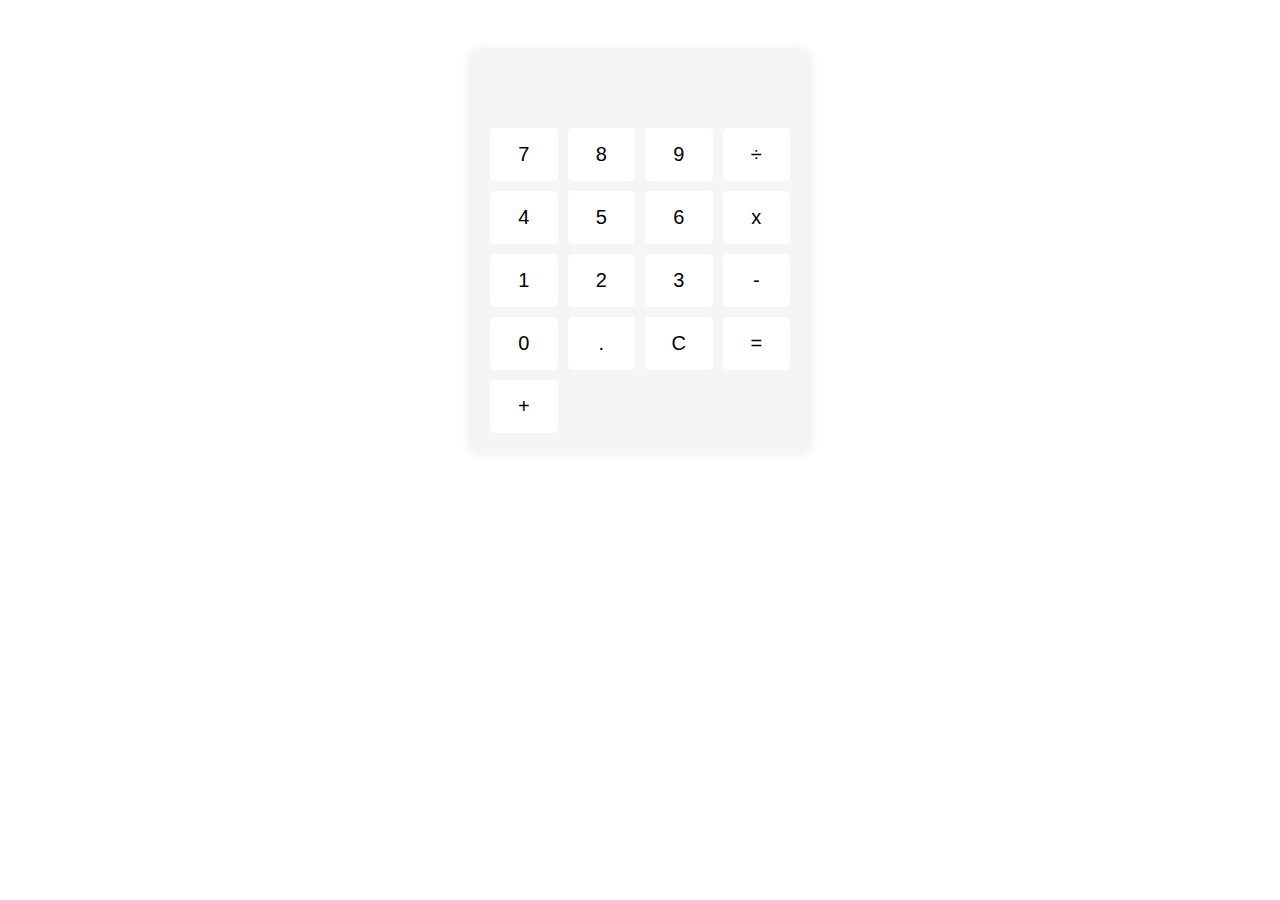
<file: Calculator/index.html>
<!DOCTYPE html>
<html lang="en">

<head>
    <meta charset="UTF-8">
    <meta name="viewport" content="width=device-width, initial-scale=1.0">
    <title>Calculator</title>
    <link rel="stylesheet" href="style.css">
</head>

<body>
    <div class="calculator">
        <input type="text" id="display" disabled>
        <div class="buttons">
            <button onclick="appendToDisplay('7')">7</button>
            <button onclick="appendToDisplay('8')">8</button>
            <button onclick="appendToDisplay('9')">9</button>
            <button onclick="appendToDisplay('/')">÷</button>
            <button onclick="appendToDisplay('4')">4</button>
            <button onclick="appendToDisplay('5')">5</button>
            <button onclick="appendToDisplay('6')">6</button>
            <button onclick="appendToDisplay('*')">x</button>
            <button onclick="appendToDisplay('1')">1</button>
            <button onclick="appendToDisplay('2')">2</button>
            <button onclick="appendToDisplay('3')">3</button>
            <button onclick="appendToDisplay('-')">-</button>
            <button onclick="appendToDisplay('0')">0</button>
            <button onclick="appendToDisplay('.')">.</button>
            <button onclick="clearDisplay()">C</button>
            <button onclick="calculate()">=</button>
            <button onclick="appendToDisplay('+')">+</button>
        </div>
    </div>
    <script src="script.js"></script>
</body>

</html>
</file>
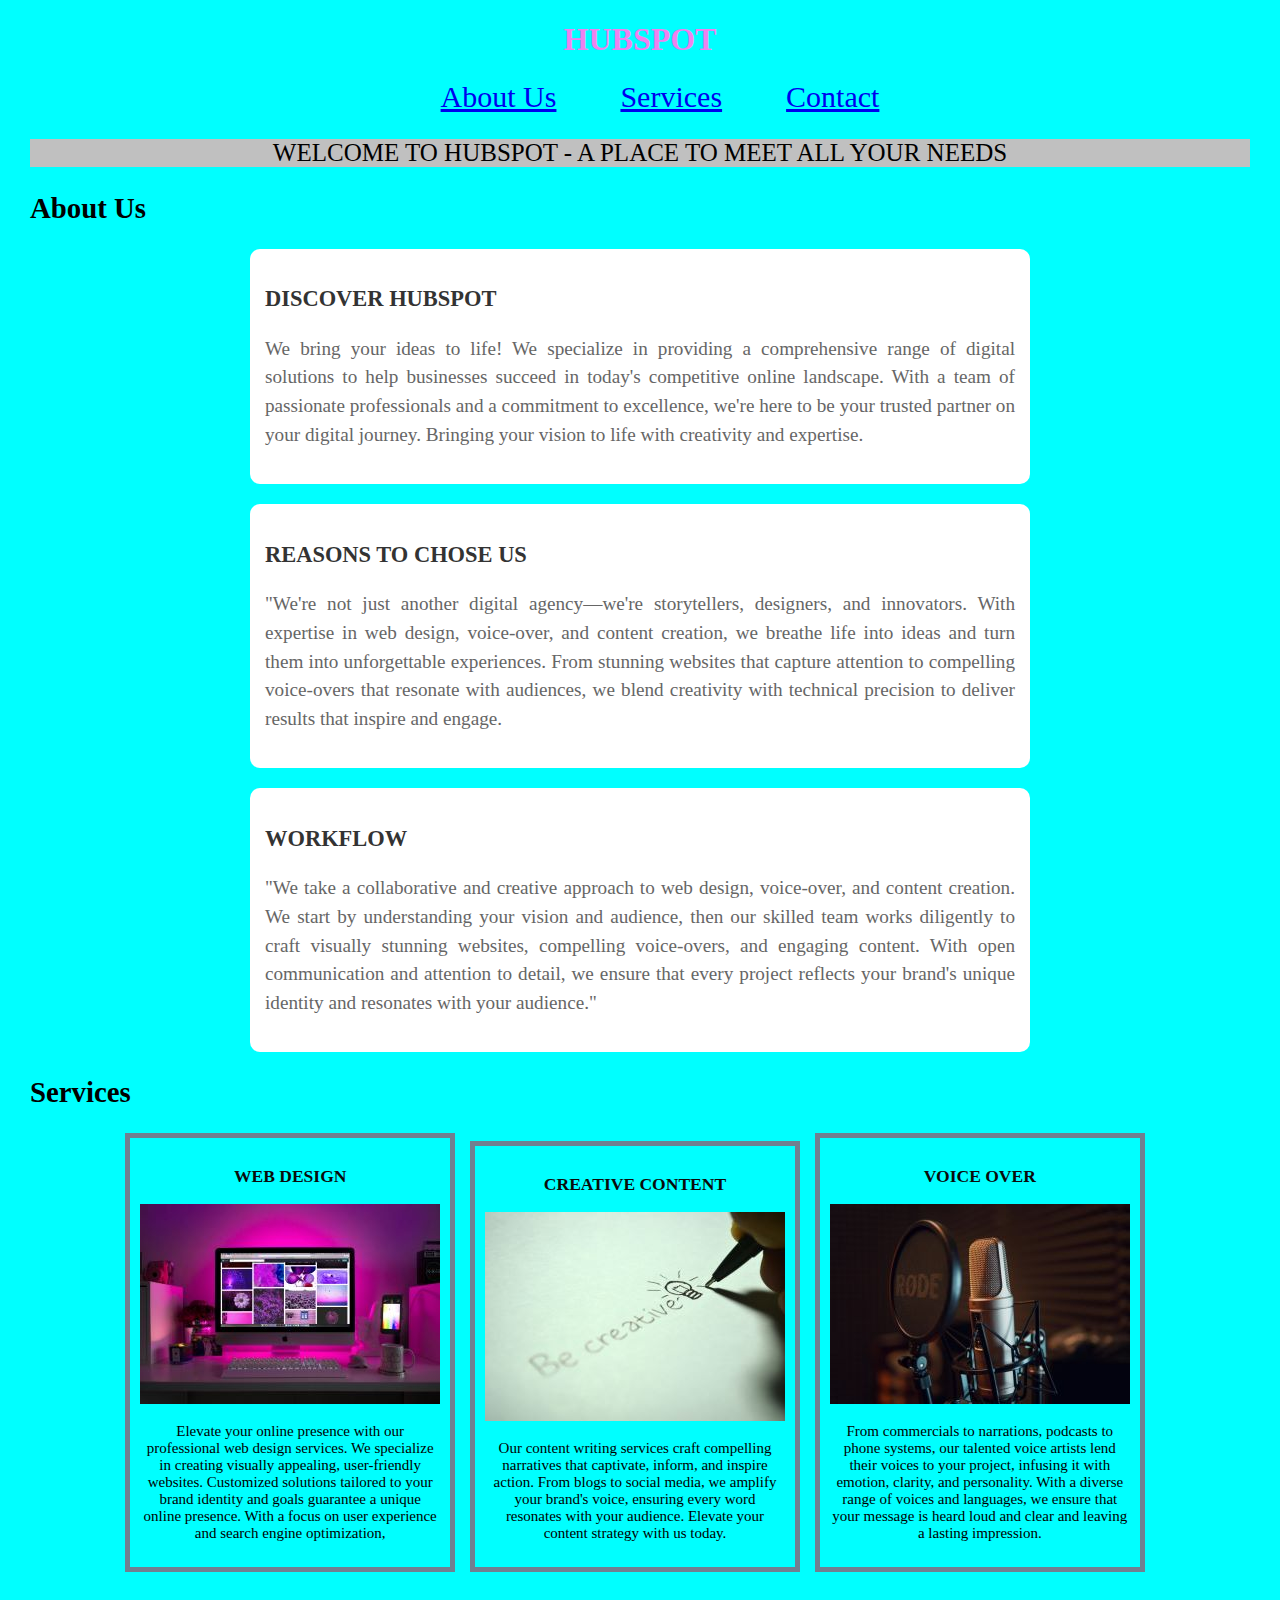
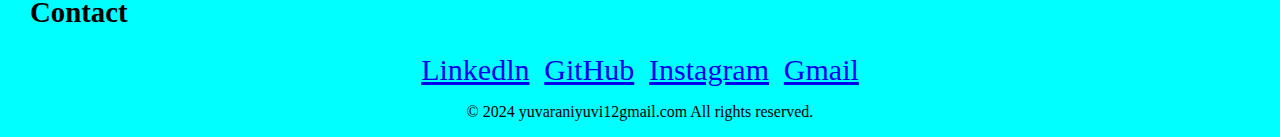
<file: Landing Page/index.html>
<!DOCTYPE html>
<html lang="en">

<head>
  <meta charset="UTF-8">
  <meta name="viewport" content="width=device-width, initial-scale=1.0">
  <title> LANDING PAGE </title>
</head>

<body>
  <link rel="stylesheet" href="style.css">
  <h1>HUBSPOT</h1>
  <nav>
    <center>
      <ul>
        <li><a href="#about">About Us</a></li>
        <li><a href="#services">Services</a></li>
        <li><a href="#contact">Contact</a></li>
      </ul>
    </center>
  </nav>
  <section id="intro">
    <div class="intro-content">
      <p>WELCOME TO HUBSPOT - A PLACE TO MEET ALL YOUR NEEDS</p>
    </div>
  </section>
  <section id="about">
    <h2>About Us</h2>
    <div class="container">
      <center>
        <div class="box">
          <h3>DISCOVER HUBSPOT</h3>
          <p>
            We bring your ideas to life! We specialize in
            providing a comprehensive range of digital solutions to help businesses succeed in today's competitive
            online landscape. With a team of passionate professionals and a commitment to excellence, we're here to be
            your trusted partner on your digital journey.
            Bringing your vision to life with creativity and expertise.
          </p>
        </div>
        <div class="box">
          <h3>REASONS TO CHOSE US</h3>
          <p>
            "We're not just another digital agency—we're storytellers, designers, and innovators. With expertise in web
            design, voice-over, and content creation, we breathe life into ideas and turn them into unforgettable
            experiences. From stunning websites that capture attention to compelling voice-overs that resonate with
            audiences, we blend creativity with technical precision to deliver results that inspire and engage.
          </p>
        </div>
        <div class="box">
          <h3>WORKFLOW</h3>

          <p>

            "We take a collaborative and creative approach to web design, voice-over, and content creation. We start by
            understanding your vision and audience, then our skilled team works diligently to craft visually stunning
            websites, compelling voice-overs, and engaging content. With open communication and attention to detail, we
            ensure that every project reflects your brand's unique identity and resonates with your audience."
          </p>
        </div>
      </center>
    </div>

  </section>
  <section id="services">
    <div class="scontainer">
      <h2>Services</h2>
      <center>
        <div class="sbox">
          <h3>WEB DESIGN</h3>
          <img src="webdesign.jpg" alt="image not found">
          <p>Elevate your online presence with our professional web design services. We specialize in creating visually
            appealing, user-friendly websites. Customized solutions tailored to your brand identity and goals guarantee
            a unique online presence. With a focus on user experience and search engine optimization, </p>
        </div>
        <div class="sbox">
          <h3>CREATIVE CONTENT</h3>
          <img src="content creator.jpg" alt="image not found">
          <p>Our content writing services craft compelling narratives that captivate, inform, and inspire action. From
            blogs to social media, we amplify your brand's voice, ensuring every word resonates with your audience.
            Elevate your content strategy with us today.</p>
        </div>
        <div class="sbox">
          <h3>VOICE OVER</h3>
          <img src="voiceover.jpg" alt="image not found">
          <p>From commercials to narrations, podcasts to phone systems, our talented voice artists lend their voices to
            your project, infusing it with emotion, clarity, and personality. With a diverse range of voices and
            languages, we ensure that your message is heard loud and clear and leaving a
            lasting impression.</p>
        </div>
      </center>
    </div>
  </section>
  <section id="contact">
    <div class="contact">
      <h2>Contact</h2>
      <center>
        <a href="https://www.linkedin.com/in/yuvaranib">Linkedln</a>
        <a href="https://github.com/yuvaranib123">GitHub</a>
        <a href="https://www.instagram.com/yuvarani_b?igsh=MzRlODBiNWFlZA==">Instagram</a>
        <a href="mailto:yuvaraniyuvi12@gmail.com">Gmail</a>
      </center>
    </div>
  </section>
  <footer>
    <center>
      <div class="container">
        <p>&copy; 2024 yuvaraniyuvi12gmail.com All rights reserved.</p>
      </div>
    </center>
  </footer>
</body>

</html>
</file>
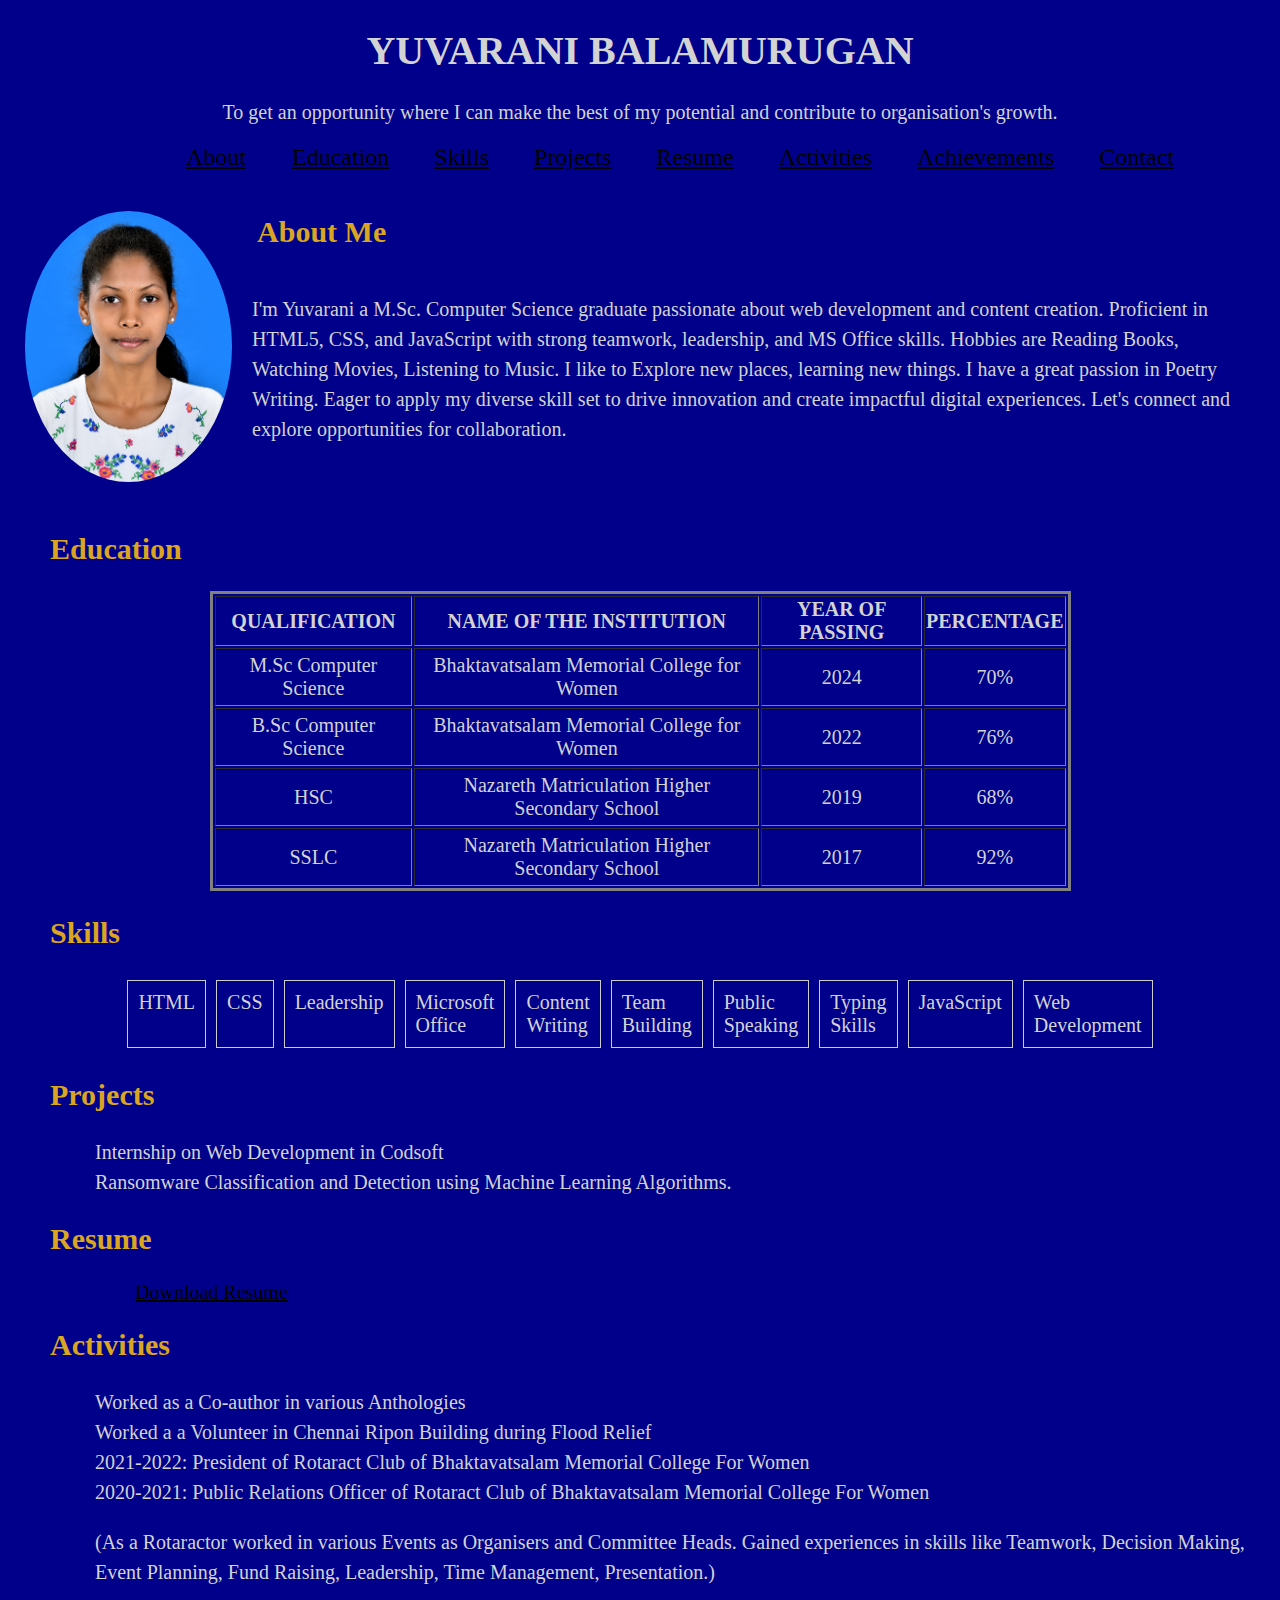
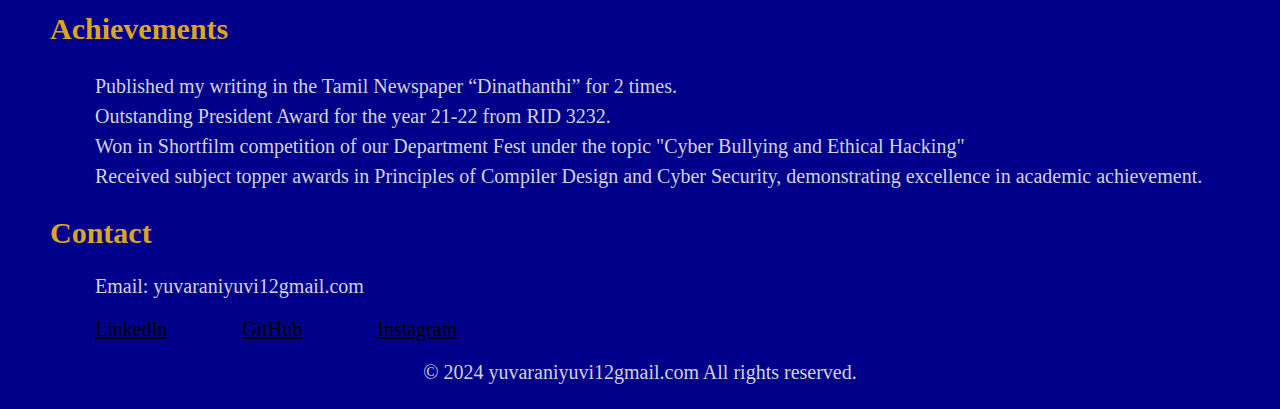
<file: Portfolio/index.html>
<!DOCTYPE html>
<html lang="en">

<head>
  <meta charset="UTF-8">
  <meta name="viewport" content="width=device-width, initial-scale=1.0">
  <title>PORTFOLIO</title>
  <link rel="stylesheet" href="style.css">
</head>

<body>
  <header>
    <center>
      <h1>YUVARANI BALAMURUGAN</h1>
      <p>To get an opportunity where I can make the best of my potential and contribute to organisation's growth.</p>
      <div class="menu">
        <ul>
          <li><a href="#about">About</a> </li>
          <li><a href="#education">Education</a></li>
          <li><a href="#skills">Skills</a></li>
          <li><a href="#projects">Projects</a></li>
          <li><a href="#resume">Resume</a></li>
          <li><a href="#activities">Activities</a></li>
          <li><a href="#achievements">Achievements</a></li>
          <li><a href="#contact">Contact</a></li>
        </ul>
      </div>
    </center>
  </header>
  <section id="about">
    <div class="about-content">
      <div class="profile picture">
        <img src="yuvarani.jpg">
      </div>
      <div class="bio">
        <h2>About Me</h2>
        <p>I'm Yuvarani a M.Sc. Computer Science graduate passionate about web development and content creation.
          Proficient in
          HTML5, CSS, and JavaScript with strong teamwork, leadership, and MS Office skills.
          Hobbies are Reading Books, Watching Movies, Listening to Music. I like to Explore new places, learning new
          things. I have a great passion in Poetry Writing.
          Eager to apply my diverse skill set to drive innovation and create impactful digital experiences. Let's
          connect and explore opportunities for collaboration. </p> <br>
      </div>
    </div>
  </section>
  <!-- About section ends-->
  <section id="education">
    <h2> Education</h2>
    <div class="education">
      <center>
        <table border="3px">
          <tr>
            <th>QUALIFICATION</th>
            <th>NAME OF THE INSTITUTION</th>
            <th>YEAR OF PASSING</th>
            <th>PERCENTAGE</th>
          </tr>
          <tr>
            <td>M.Sc Computer Science</td>
            <td>Bhaktavatsalam Memorial College for Women</td>
            <td>2024</td>
            <td>70%</td>
          </tr>
          <tr>
            <td>B.Sc Computer Science</td>
            <td>Bhaktavatsalam Memorial College for Women</td>
            <td>2022</td>
            <td>76%</td>
          </tr>
          <tr>
            <td>HSC</td>
            <td>Nazareth Matriculation Higher Secondary School</td>
            <td>2019</td>
            <td>68%</td>
          </tr>
          <tr>
            <td>SSLC</td>
            <td>Nazareth Matriculation Higher Secondary School</td>
            <td>2017</td>
            <td>92%</td>
          </tr>
        </table>
      </center>
    </div>
  </section>
  <!--Education section ends-->
  <section id="skills">
    <h2>Skills</h2>
    <div class="skills-container">
      <div class="skill">HTML</div>
      <div class="skill">CSS</div>
      <div class="skill">Leadership</div>
      <div class="skill">Microsoft Office</div>
      <div class="skill">Content Writing</div>
      <div class="skill">Team Building</div>
      <div class="skill">Public Speaking</div>
      <div class="skill">Typing Skills</div>
      <div class="skill">JavaScript</div>
      <div class="skill">Web Development</div>
    </div>
  </section>
  <!--Skills section ends-->
  <section id="projects">
    <h2>Projects</h2>
    <div class="projects">
      Internship on Web Development in Codsoft<br>
      Ransomware Classification and Detection using Machine Learning Algorithms.
    </div>
  </section>
  <!--Projects section ends-->
  <section id="resume">
    <h2>Resume</h2>
    <div class="resume">
      <a href="Resume.pdf" download>Download Resume</a>
    </div>
  </section>
  <!--Resume section ends-->
  <section id="activities">
    <h2>Activities</h2>
    <div class="activities">
      Worked as a Co-author in various Anthologies<br>
      Worked a a Volunteer in Chennai Ripon Building during Flood Relief<br>
      2021-2022: President of Rotaract Club of Bhaktavatsalam Memorial College For Women<br>
      2020-2021: Public Relations Officer of Rotaract Club of Bhaktavatsalam Memorial College For Women
      <p>(As a Rotaractor worked in various Events as Organisers and Committee Heads. Gained
        experiences in skills like Teamwork, Decision Making, Event Planning, Fund Raising, Leadership, Time Management,
        Presentation.) </p>

    </div>
  </section>
  <!--Activites section ends-->
  <section id="achievements">
    <h2>Achievements</h2>
    <div class="achievements">
      Published my writing in the Tamil Newspaper “Dinathanthi” for 2 times. <br>
      Outstanding President Award for the year 21-22 from RID 3232. <br>
      Won in Shortfilm competition of our Department Fest under the topic "Cyber Bullying and Ethical Hacking" <br>
      Received subject topper awards in Principles of Compiler Design and Cyber Security, demonstrating excellence in
      academic achievement.

    </div>
  </section>
  <!--Achievements section ends-->
  <section id="contact">
    <div class="contact">
      <h2>Contact</h2>
      <p>Email: yuvaraniyuvi12gmail.com</p>
      <a href="https://www.linkedin.com/in/yuvaranib">Linkedln</a>
      <a href="https://github.com/yuvaranib123">GitHub</a>
      <a href="https://www.instagram.com/yuvarani_b?igsh=MzRlODBiNWFlZA==">Instagram</a>
    </div>
  </section>
  <!--Contact section ends-->
  <footer>
    <div class="container">
      <p>&copy; 2024 yuvaraniyuvi12gmail.com All rights reserved.</p>
    </div>
  </footer>
  <!--Footer sends-->
</body>

</html>
</file>
<file: Calculator/style.css>
.calculator {
    width: 300px;
    margin: 50px auto;
    padding: 20px;
    border-radius: 10px;
    background-color: #f5f5f5;
    box-shadow: 0px 0px 10px rgba(0, 0, 0, 0.1);
}

#display {
    width: calc(100% - 40px);
    padding: 10px;
    margin-bottom: 10px;
    border: none;
    border-radius: 5px;
    font-size: 24px;
    text-align: right;
}

.buttons {
    display: grid;
    grid-template-columns: repeat(4, 1fr);
    grid-gap: 10px;
}

button {
    padding: 15px;
    font-size: 20px;
    border: none;
    border-radius: 5px;
    cursor: pointer;
    background-color: #fff;
    transition: background-color 0.3s ease;
}

button:hover {
    background-color: #e0e0e0;
}

button:active {
    background-color: #ccc;
}
</file>
<file: Landing Page/style.css>
body,
html {
  margin: 0;
  padding: 0;
  background-color: aqua;
}

h1 {
  color: violet;
  text-align: center;
}

li {
  display: inline;
  font-size: 30px;
  padding: 30px;
}

.intro-content p {
  font-size: 25px;
  text-align: center;
  background-color: silver;
}

section {
  padding-left: 30px;
  padding-right: 30px;
  font-size: larger;
}

.container box {
  display: grid;
  grid-gap: 5px;
}

.box {
  background-color: #fff;
  border-radius: 10px;
  padding: 15px;
  margin-bottom: 20px;
  max-width: 750px;
  text-align: justify;
}

.box h3 {
  color: #333;
}

.box p {
  color: #666;
  line-height: 1.5;
}

.sbox {
  color: black;
  border-width: 5px;
  border-style: solid;
  font-size: 15px;
  display: inline-block;
  width: 300px;
  border-color: slategrey;
  padding: 10px;
  margin-right: 10px;
}

.sbox h3 {
  text-align: center;
  color: rgb(10, 11, 11);
}

.contact a {
  font-size: 30px;
  padding: 5px;
}
</file>
<file: Portfolio/style.css>
body {
    font-family: 'Times New Roman', Times, serif;
    margin: 25px;
    font-size: 20px;
    background-color: darkblue;
    color: lightgray;
}

li {
    display: inline;
    font-size: 24px;
}

li a,
.contact a,
.resume a {
    color: black;
    padding-left: 40px;
}

.bio p {
    font-size: 20px;
    line-height: 1.50;
    padding: 20px;
}

.about-content {
    display: flex;
    align-items: center;
}

img {
    width: 100%;
    height: 100%;
    border-radius: 100%;
    object-fit: cover;
}

td {
    padding: 5px;
    text-align: center;
}

table {
    margin: 5px;
    border-color: gray;
    border-style: solid;
    text-align: center;
    height: 50%;
    width: 70%;
}

.skills-container {
    display: flex;
    flex-wrap: wrap;
    /* Allows the skills to wrap to the next line */
    justify-content: center;
}

.skill {
    flex-basis: 20px;
    margin: 5px;
    /* Adjust margin between skills */
    padding: 10px;
    border: 1px solid #ccc;
}

.projects,
.activities,
.achievements {
    padding-left: 70px;
    line-height: 1.5;
}

h2 {
    padding-left: 25px;
    color: goldenrod;
}

.contact p,
.contact a,
.resume {
    padding-left: 70px;
}

footer {
    text-align: center;
}
</file>
